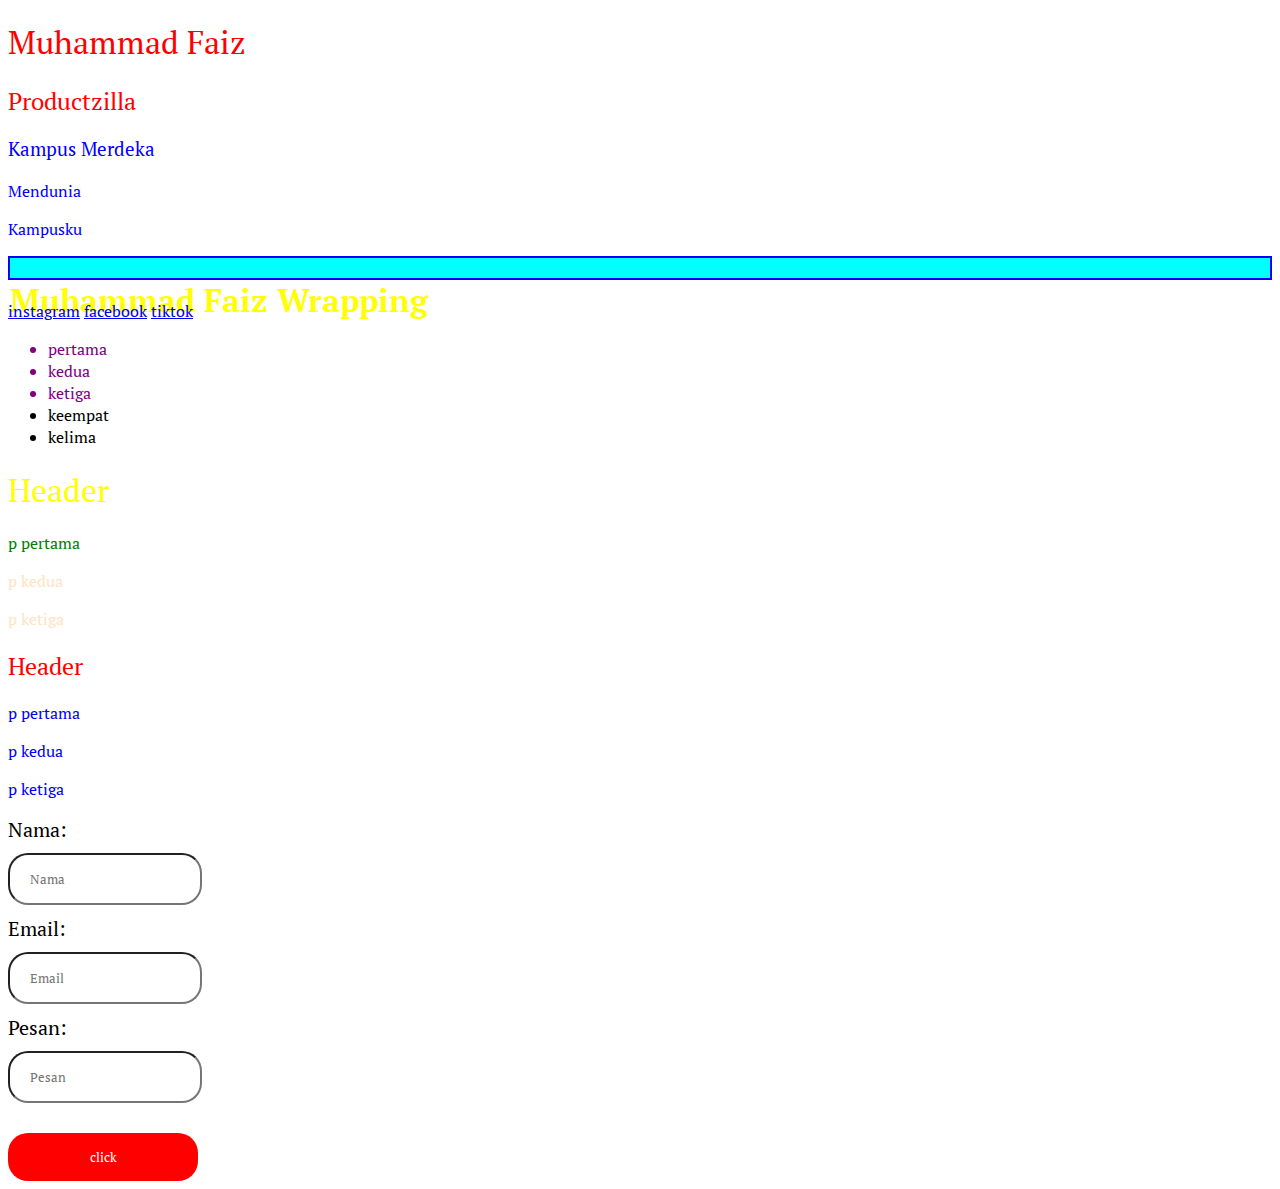
<file: index.html>
<!DOCTYPE html>
<html lang="en">
  <head>
    <meta charset="UTF-8" />
    <meta name="viewport" content="width=device-width, initial-scale=1.0" />
    <link rel="stylesheet" href="index.css" />
    <link rel="preconnect" href="https://fonts.googleapis.com" />
    <link rel="preconnect" href="https://fonts.gstatic.com" crossorigin />
    <link
      href="https://fonts.googleapis.com/css2?family=PT+Serif:ital,wght@0,400;0,700;1,400;1,700&display=swap"
      rel="stylesheet"
    />
    <title>Document</title>
    <style>
      /* h1 {
        color: aqua;
      } */
    </style>
  </head>
  <body>
    <h1>Muhammad Faiz</h1>
    <h2>Productzilla</h2>
    <h3 style="color: blue">Kampus Merdeka</h3>
    <p>Mendunia</p>
    <p>Kampusku</p>
    <div class="wrapping">
      <h1 id="wrap-faiz">Muhammad Faiz Wrapping</h1>
    </div>
    <div style="margin-top: 20px;">
        <a href="https://instagram.com" target="_blank">instagram</a>
        <a href="https://facebook.com" target="_blank">facebook</a>
        <a href="tiktok.com">tiktok</a>
    <div>   
        <ul>
            <li>pertama</li>
            <li>kedua</li>
            <li>ketiga</li>
            <div>
                <li>keempat</li>
                <li>kelima</li>
            </div>
        </ul>
    </div>
    <div>
        <h1>Header</h1>
        <p>p pertama</p>
        <p>p kedua</p>
        <p>p ketiga</p>
    </div>
    <div>
        <h2>Header</h1>
        <p>p pertama</p>
        <p>p kedua</p>
        <p>p ketiga</p>
    </div>
    <div>
        <form action="/home" method="post">
            <label id="name">Nama:</label>
            <input type="text" placeholder="Nama" />
            <label id="email">Email:</label>
            <input type="email" placeholder="Email" />
            <label id="message">Pesan:</label>
            <input type="text" placeholder="Pesan" />
            <button>click</button>
        </form> 
    </div>
  </body>
</html>
</file>
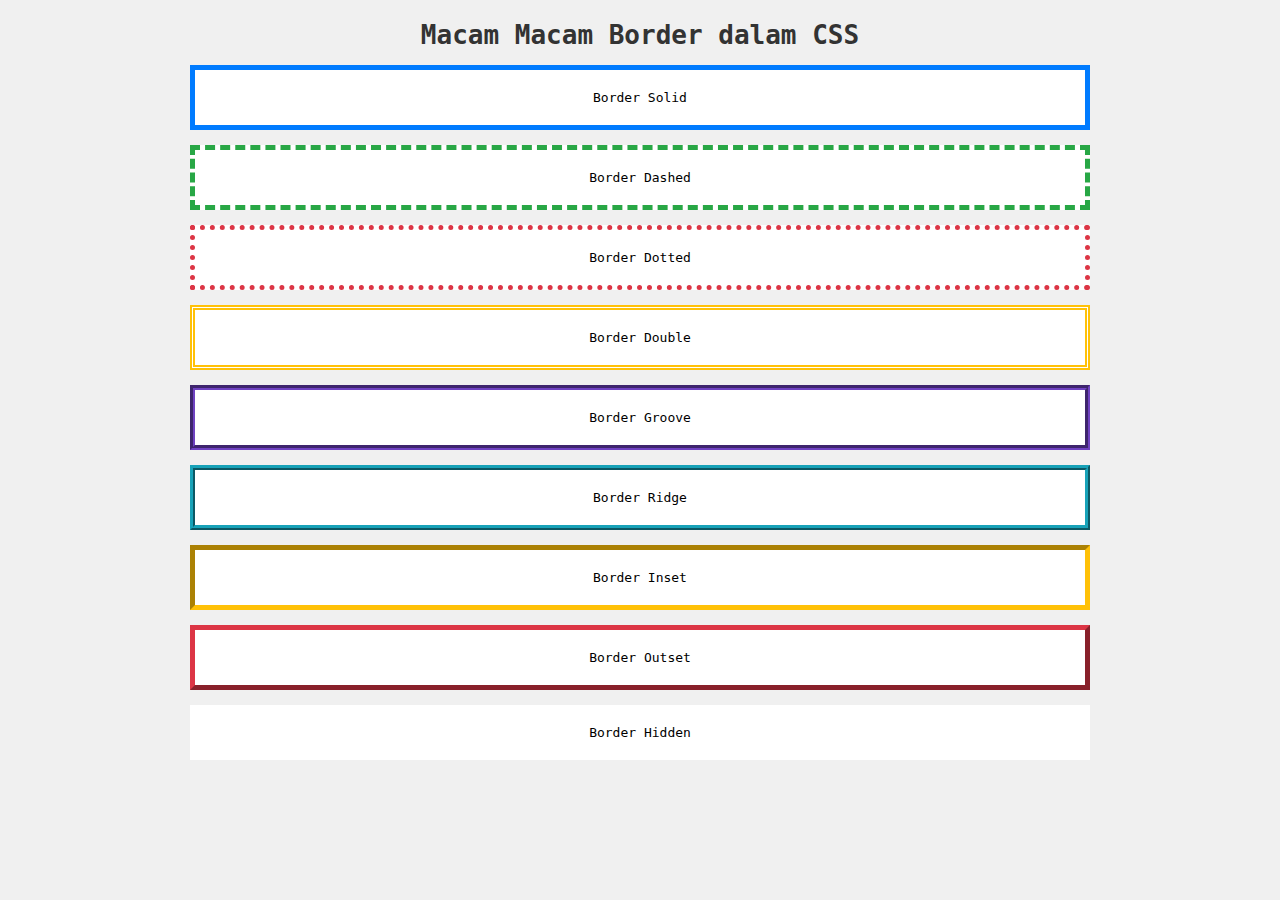
<file: borders.html>
<!DOCTYPE html>
<html lang="id">
<head>
    <meta charset="UTF-8">
    <meta name="viewport" content="width=device-width, initial-scale=1.0">
    <title>Border CSS</title>
    <link rel="stylesheet" href="borders.css">
</head>
<body>
    <div class="container">
        <h1>Macam Macam Border dalam CSS</h1>
        <div class="box solid">Border Solid</div>
        <div class="box dashed">Border Dashed</div>
        <div class="box dotted">Border Dotted</div>
        <div class="box double">Border Double</div>
        <div class="box groove">Border Groove</div>
        <div class="box ridge">Border Ridge</div>
        <div class="box inset">Border Inset</div>
        <div class="box outset">Border Outset</div>
        <div class="box hidden">Border Hidden</div>
    </div>
</body>
</html>
</file>
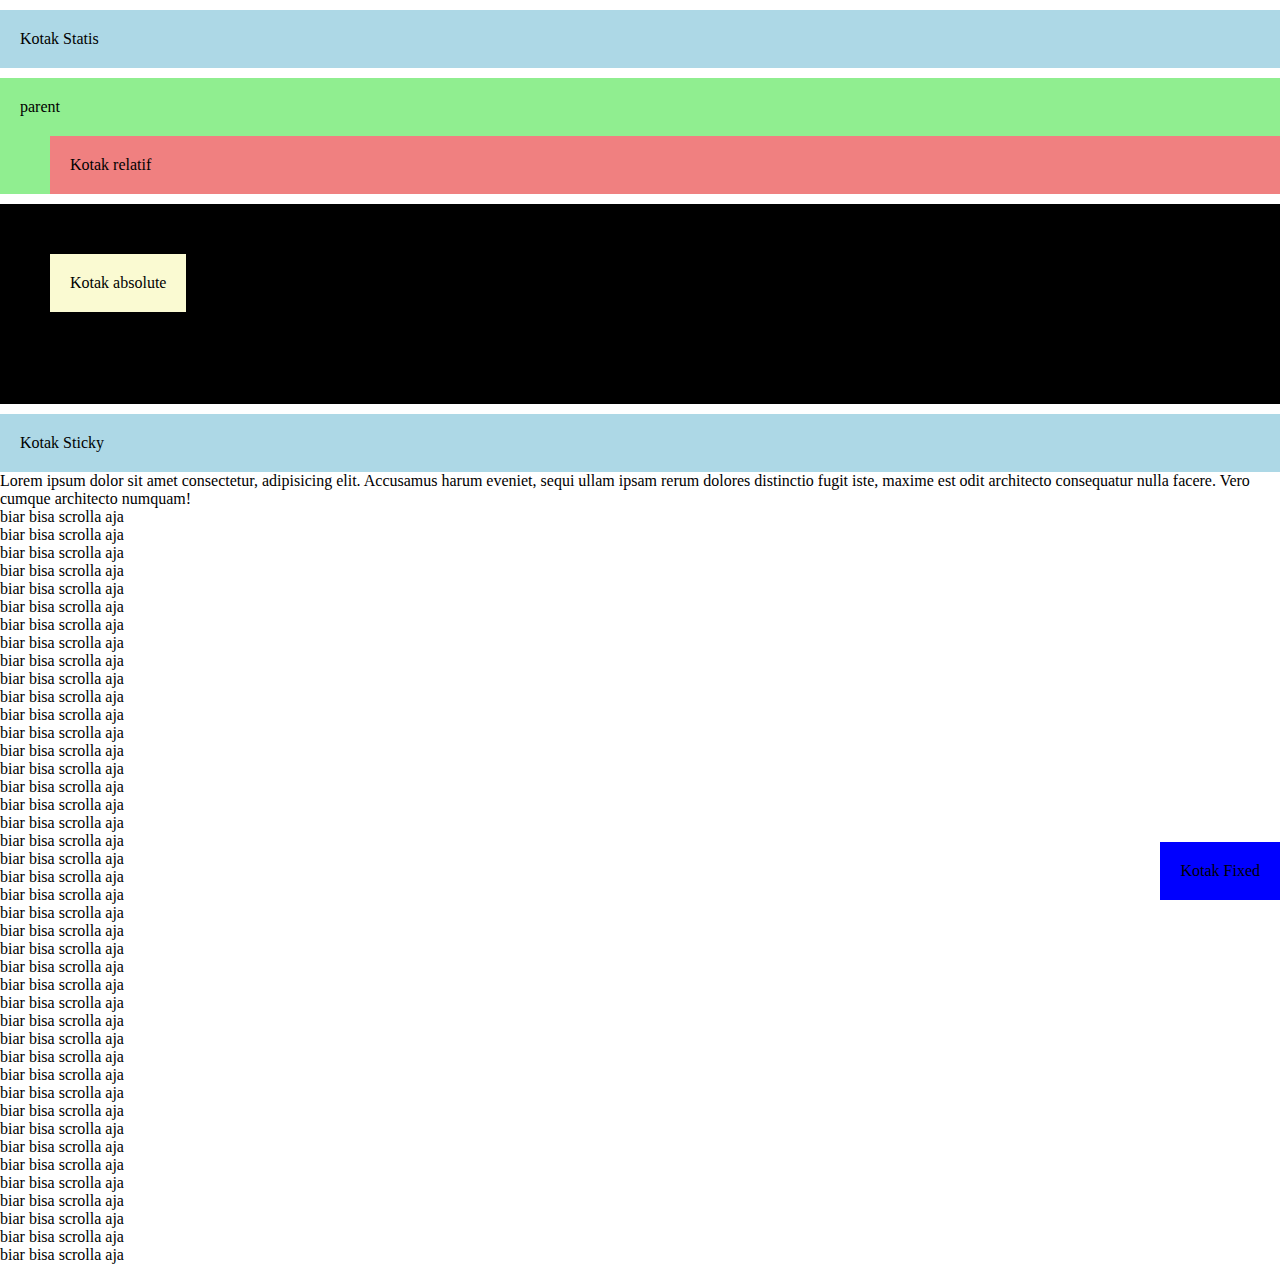
<file: position.html>
<!DOCTYPE html>
<html lang="id">
<head>
    <meta charset="UTF-8">
    <meta name="viewport" content="width=device-width, initial-scale=1.0">
    <title>Cobain Position CSS</title>
    <link rel="stylesheet" href="position.css">
</head>
<body>
    
    <div class="static-box">Kotak Statis</div>

    <div class="relative-parent">
        parent
        <div class="relative-box">Kotak relatif</div>
    </div>

    <div class="absolute-parent">
        <div class="absolute-box">Kotak absolute</div>
    </div>

    <div class="sticky-box">Kotak Sticky</div>

    <div class="content">
        <p>Lorem ipsum dolor sit amet consectetur, adipisicing elit. Accusamus harum eveniet, sequi ullam ipsam rerum dolores distinctio fugit iste, maxime est odit architecto consequatur nulla facere. Vero cumque architecto numquam!</p>
        <p>biar bisa scrolla aja</p>
        <p>biar bisa scrolla aja</p>
        <p>biar bisa scrolla aja</p>
        <p>biar bisa scrolla aja</p>
        <p>biar bisa scrolla aja</p>
        <p>biar bisa scrolla aja</p>
        <p>biar bisa scrolla aja</p>
        <p>biar bisa scrolla aja</p>
        <p>biar bisa scrolla aja</p>
        <p>biar bisa scrolla aja</p>
        <p>biar bisa scrolla aja</p>
        <p>biar bisa scrolla aja</p>
        <p>biar bisa scrolla aja</p>
        <p>biar bisa scrolla aja</p>
        <p>biar bisa scrolla aja</p>
        <p>biar bisa scrolla aja</p>
        <p>biar bisa scrolla aja</p>
        <p>biar bisa scrolla aja</p>
        <p>biar bisa scrolla aja</p>
        <p>biar bisa scrolla aja</p>
        <p>biar bisa scrolla aja</p>
        <p>biar bisa scrolla aja</p>
        <p>biar bisa scrolla aja</p>
        <p>biar bisa scrolla aja</p>
        <p>biar bisa scrolla aja</p>
        <p>biar bisa scrolla aja</p>
        <p>biar bisa scrolla aja</p>
        <p>biar bisa scrolla aja</p>
        <p>biar bisa scrolla aja</p>
        <p>biar bisa scrolla aja</p>
        <p>biar bisa scrolla aja</p>
        <p>biar bisa scrolla aja</p>
        <p>biar bisa scrolla aja</p>
        <p>biar bisa scrolla aja</p>
        <p>biar bisa scrolla aja</p>
        <p>biar bisa scrolla aja</p>
        <p>biar bisa scrolla aja</p>
        <p>biar bisa scrolla aja</p>
        <p>biar bisa scrolla aja</p>
        <p>biar bisa scrolla aja</p>
        <p>biar bisa scrolla aja</p>
        <p>biar bisa scrolla aja</p>
    </div>

    <div class="fixed-box">Kotak Fixed</div>

</body>
</html>
</file>
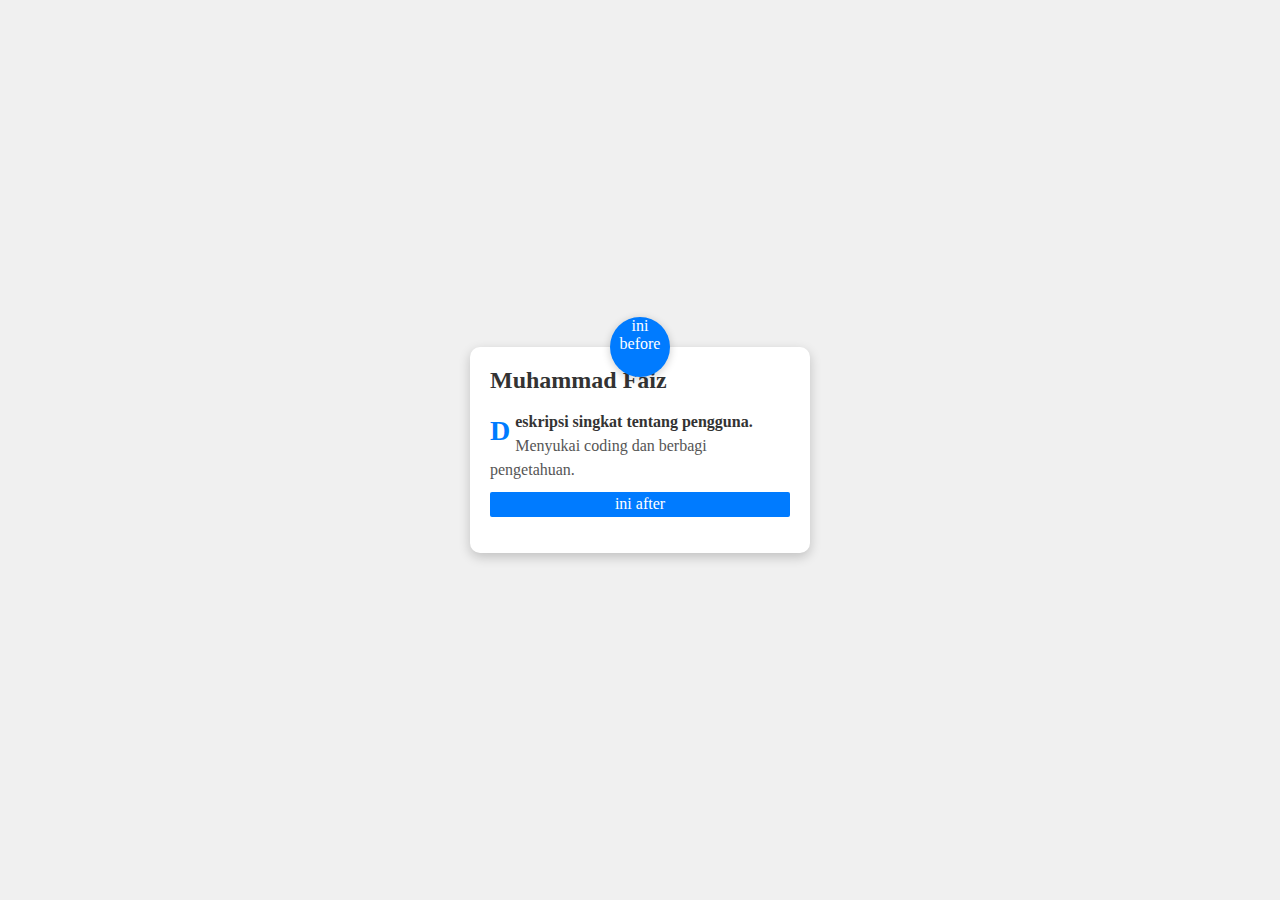
<file: pseudo-element.html>
<!DOCTYPE html>
<html lang="id">
<head>
    <meta charset="UTF-8">
    <meta name="viewport" content="width=device-width, initial-scale=1.0">
    <title>pseudo-element</title>
    <link rel="stylesheet" href="pseudo-element.css">
</head>
<body>
    <div class="profile-card">
        <h2>Muhammad Faiz</h2>
        <p>Deskripsi singkat tentang pengguna. Menyukai coding dan berbagi pengetahuan.</p>
    </div>
</body>
</html>
</file>
<file: index.css>
* {
  font-family: "PT Serif", serif;
  font-weight: 400;
  font-style: normal;
}

h1,
h2 {
  color: red;
}

p {
  color: bisque;
}

.wrapping {
  border:2px double blue;
  height: 20px;
  background-color: aqua;
}

#wrap-faiz {
  font-weight: 800;
}

div h1 {
  color: yellow;
}

a:hover {
  color: red;
}

a:active {
  color: yellow;
}

a:visited {
  color: green;
}

ul > li {
  color: purple;
}

h1 + p {
  color: green;
}
h2 ~ p {
  color: blue;
}

form {
  display: flex;
  flex-direction: column;
  gap: 10px;
}
input {
  width: 150px;
  padding: 15px 20px;
  border-radius: 20px;
}

input:focus {
  width: 300px;
}

label {
  font-size: 20px;
}

button {
  width: 190px;
  margin-top: 20px;
  background-color: red;
  color: white;
  padding: 15px 30px;
  border: none;
  cursor: pointer;
  border-radius: 20px;
  -webkit-border-radius: 20px;
  -moz-border-radius: 20px;
  -ms-border-radius: 20px;
  -o-border-radius: 20px;
}

button:hover {
  background-color: blue;
}

button:active {
  background-color: green;
}
</file>
<file: borders.css>
* {
    margin: 0;
    padding: 0;
    box-sizing: border-box;
}


body {
    font-family: monospace;
    background-color: #f0f0f0;
    padding: 20px;
}

.container {
    max-width: 100vh;
    margin: auto;
}

h1 {
    text-align: center;
    color: #333;
}

.box {
    padding: 20px;
    margin: 15px 0;
    background-color: white;
    text-align: center;
    border-width: 5px; 
}


.solid {
    border-style: solid; 
    border-color: #007bff;
}

.dashed {
    border-style: dashed; 
    border-color: #28a745; 
}

.dotted {
    border-style: dotted; 
    border-color: #dc3545; 
}

.double {
    border-style: double;
    border-color: #ffc107; 
}

.groove {
    border-style: groove;
    border-color: #6f42c1; 
}

.ridge {
    border-style: ridge;
    border-color: #17a2b8; 
}

.inset {
    border-style: inset; 
    border-color: #ffc107;
}

.outset {
    border-style: outset; 
    border-color: #dc3545;
}

.hidden {
    border-style: hidden; 
    border-color: transparent; 
}
</file>
<file: position.css>
* {
    font-family: "PT Serif", serif;
    margin: 0;
    padding: 0;
}

h1 {
    text-align: center;
}

.static-box {
    background-color: lightblue;
    padding: 20px;
    margin: 10px 0;
}

.relative-parent {
    position: relative;
    background-color: lightgreen;
    padding: 20px;
    margin: 10px 0;
}

.relative-box {
    position: relative;
    top: 20px;
    left: 30px;
    background-color: lightcoral;
    padding: 20px;
}

.absolute-parent {
    position: relative; 
    height: 200px;
    background-color: black;
    margin: 10px 0;
}

.absolute-box {
    position: absolute;
    top: 50px;
    left: 50px; 
    background-color: lightgoldenrodyellow;
    padding: 20px;
}

.sticky-box {
    position: sticky;
    top: 0; 
    background-color: lightblue;
    padding: 20px;
}

.fixed-box {
    position: fixed;
    bottom: 0;
    right: 0;
    background-color: blue;
    padding: 20px;
}
</file>
<file: pseudo-element.css>
body {
    display: flex;
    justify-content: center;
    align-items: center;
    height: 100vh;
    background-color: #f0f0f0;
    margin: 0; 
}

.profile-card {
    position: relative;
    width: 300px;
    padding: 20px;
    background-color: white;
    border-radius: 10px;
    box-shadow: 0 4px 12px rgba(0, 0, 0, 0.2);
    text-align: left; 
}

.profile-card::before {
    content: 'ini before' ;
    position: absolute;
    top: -30px; 
    left: 50%;
    transform: translateX(-50%);
    width: 60px;
    height: 60px;
    border-radius: 50%;
    background-color: #007bff;
    box-shadow: 0 2px 8px rgba(0, 0, 0, 0.2);
    text-align: center;
    color: white;
}

.profile-card h2 {
    margin: 0 0 10px; 
    font-size: 24px;
    color: #333; 
}

.profile-card p {
    font-size: 16px;
    color: #555;
    line-height: 1.5; 
}


.profile-card p::first-letter {
    font-size: 28px;
    font-weight: bold; 
    color: #007bff;
    float: left; 
    margin-right: 5px; 
}


.profile-card p::first-line {
    font-weight: bold; 
    color: #333;
}

.profile-card p::after {
    content: 'ini after';
    display: block;
    margin-top: 10px;
    height: 25px; 
    background-color: #007bff; 
    color: white;
    border-radius: 2px;
    text-align: center;
}
</file>
